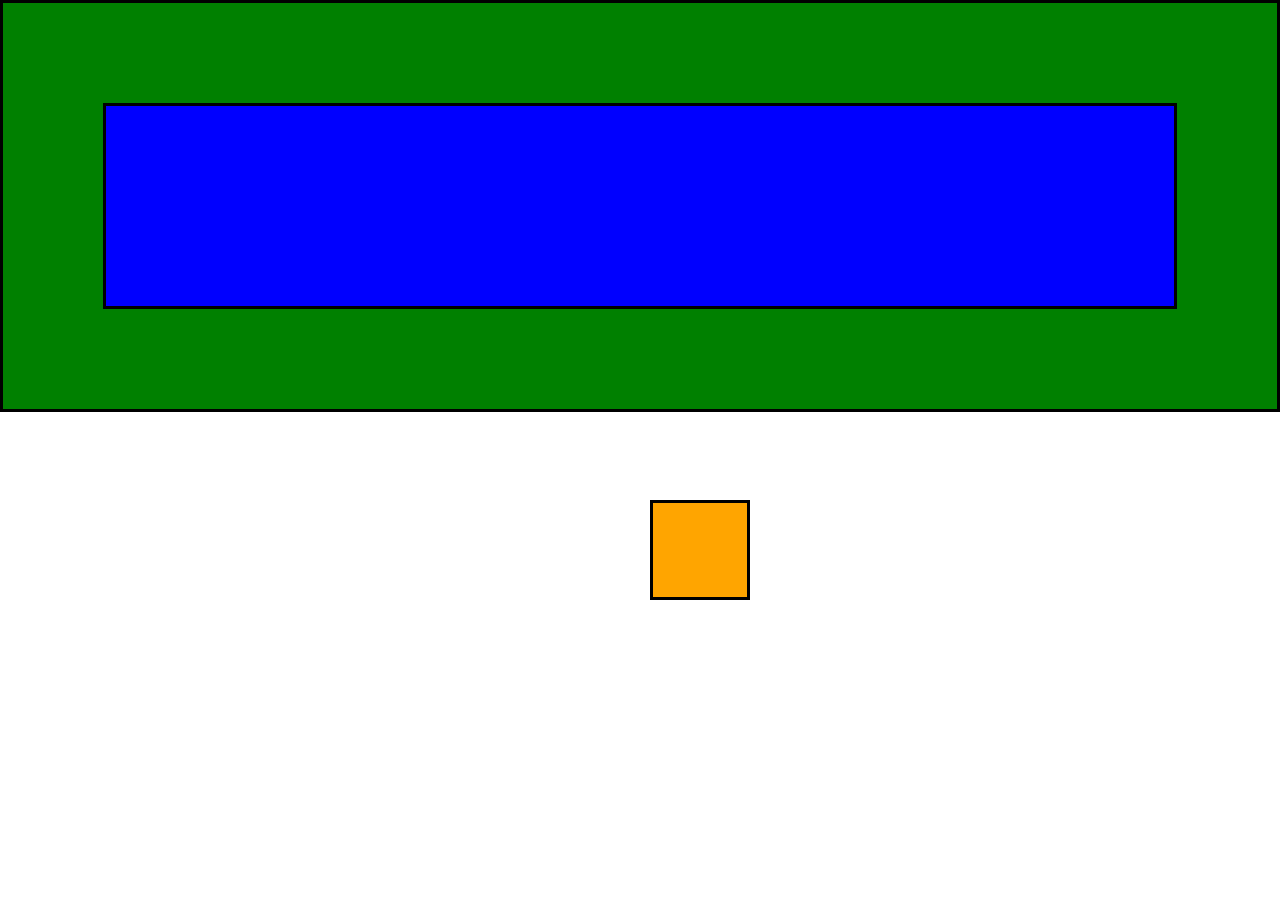
<file: assets/pages/absolute.html>
<!DOCTYPE html>
<html lang="en">
<head>
    <meta charset="UTF-8">
    <meta http-equiv="X-UA-Compatible" content="IE=edge">
    <meta name="viewport" content="width=device-width, initial-scale=1.0">
    <link rel="stylesheet" href="../css/absolute.css">
    <title>Absolute</title>
</head>
<body>
    <div id="vert">
        <div id="blue"></div>
    </div>
    <div id="orange"></div>
</body>
</html>
</file>
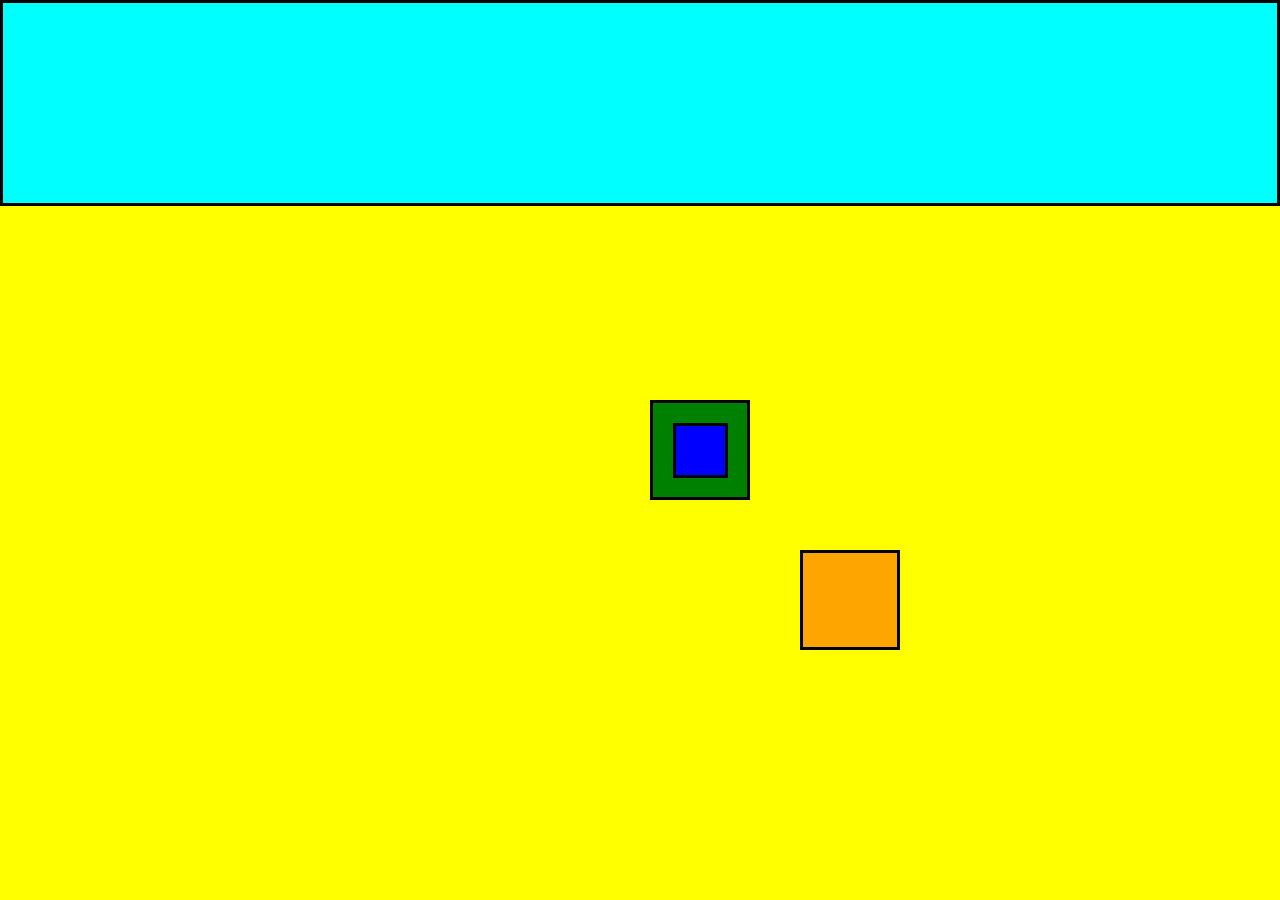
<file: assets/pages/absolute2.html>
<!DOCTYPE html>
<html lang="en">
<head>
    <meta charset="UTF-8">
    <meta http-equiv="X-UA-Compatible" content="IE=edge">
    <meta name="viewport" content="width=device-width, initial-scale=1.0">
    <link rel="stylesheet" href="../css/absolute2.css">
    <title>Absolute 2</title>
</head>
<body>
    <div class="container">
        <div id="cyan"></div>
        <div id="vert">
            <div id="blue"></div>
        </div>
        <div id="orange"></div>
    </div>
</body>
</html>
</file>
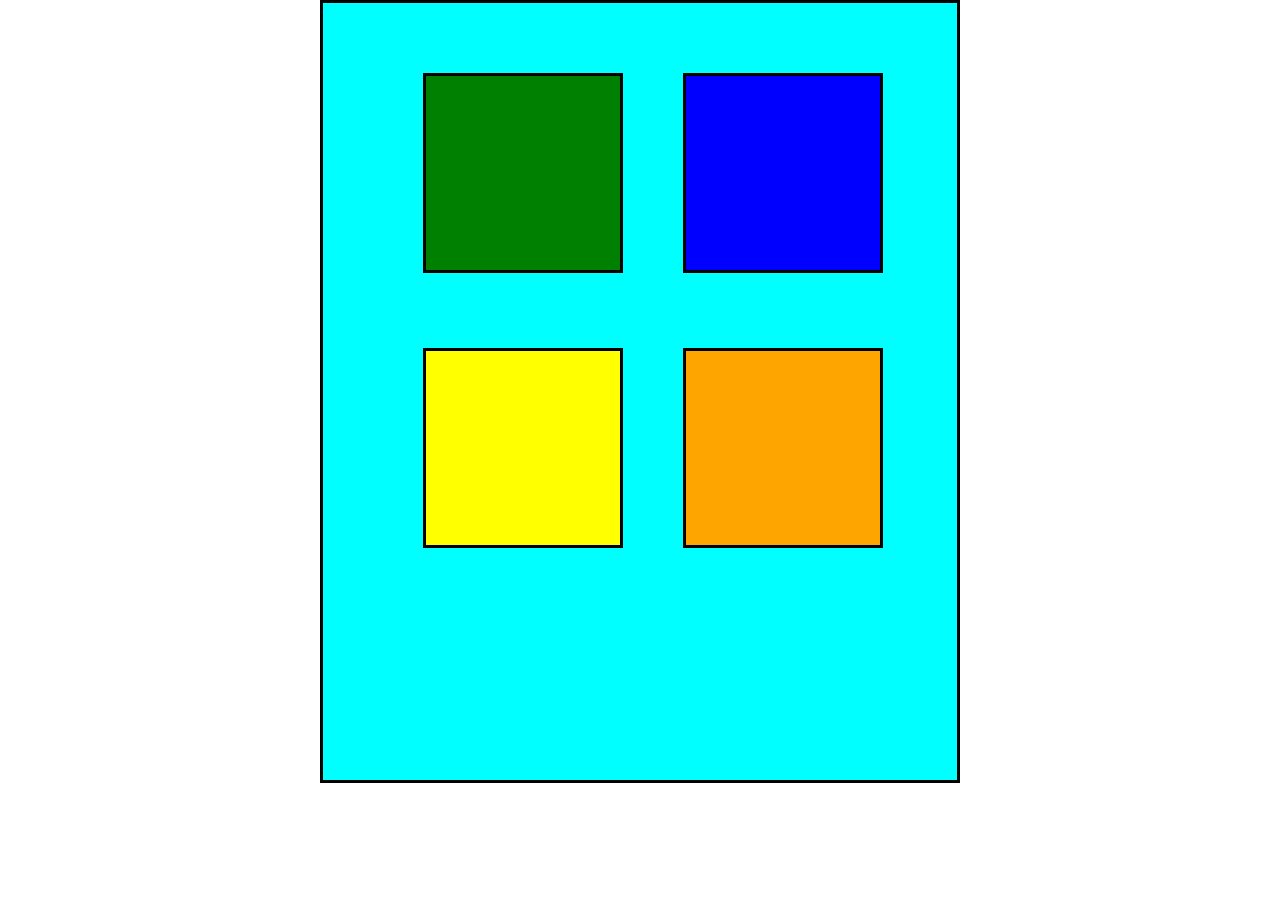
<file: assets/pages/absoluterelative.html>
<!DOCTYPE html>
<html lang="en">
<head>
    <meta charset="UTF-8">
    <meta http-equiv="X-UA-Compatible" content="IE=edge">
    <meta name="viewport" content="width=device-width, initial-scale=1.0">
    <link rel="stylesheet" href="../css/absoluterelative.css">
    <title>Absolute / Relative</title>
</head>
<body>
    <div class="container">
        <div id="vert"></div>
        <div id="blue"></div>
        <div id="orange"></div>
        <div id="yellow"></div>
    </div>
</body>
</html>
</file>
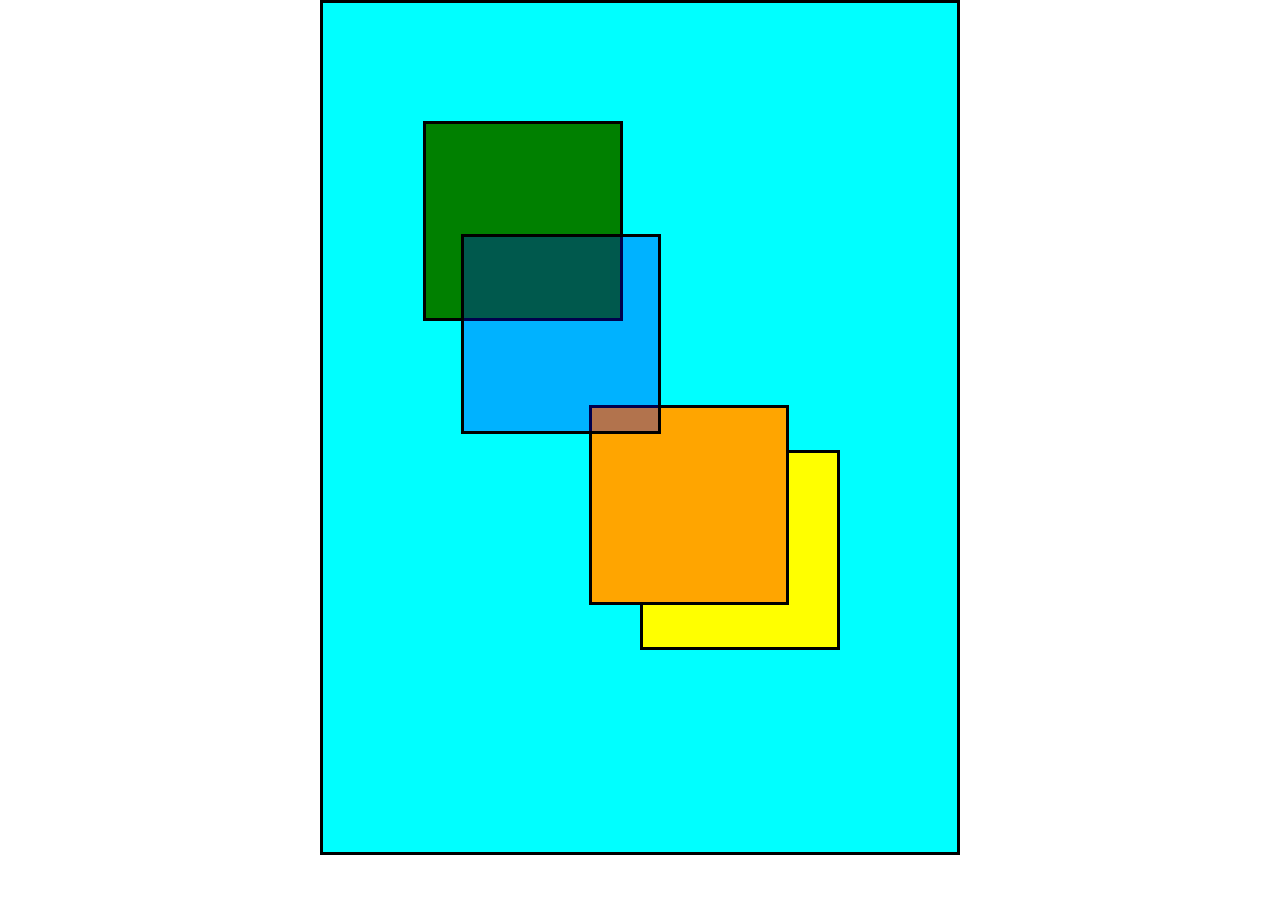
<file: assets/pages/assemblement.html>
<!DOCTYPE html>
<html lang="en">
<head>
    <meta charset="UTF-8">
    <meta http-equiv="X-UA-Compatible" content="IE=edge">
    <meta name="viewport" content="width=device-width, initial-scale=1.0">
    <link rel="stylesheet" href="../css/assemblement.css">
    <title>Assemblement</title>
</head>
<body>
    <div class="container">
        <div id="vert"></div>
        <div id="blue"></div>
        <div id="orange"></div>
        <div id="yellow"></div>
    </div>
</body>
</html>
</file>
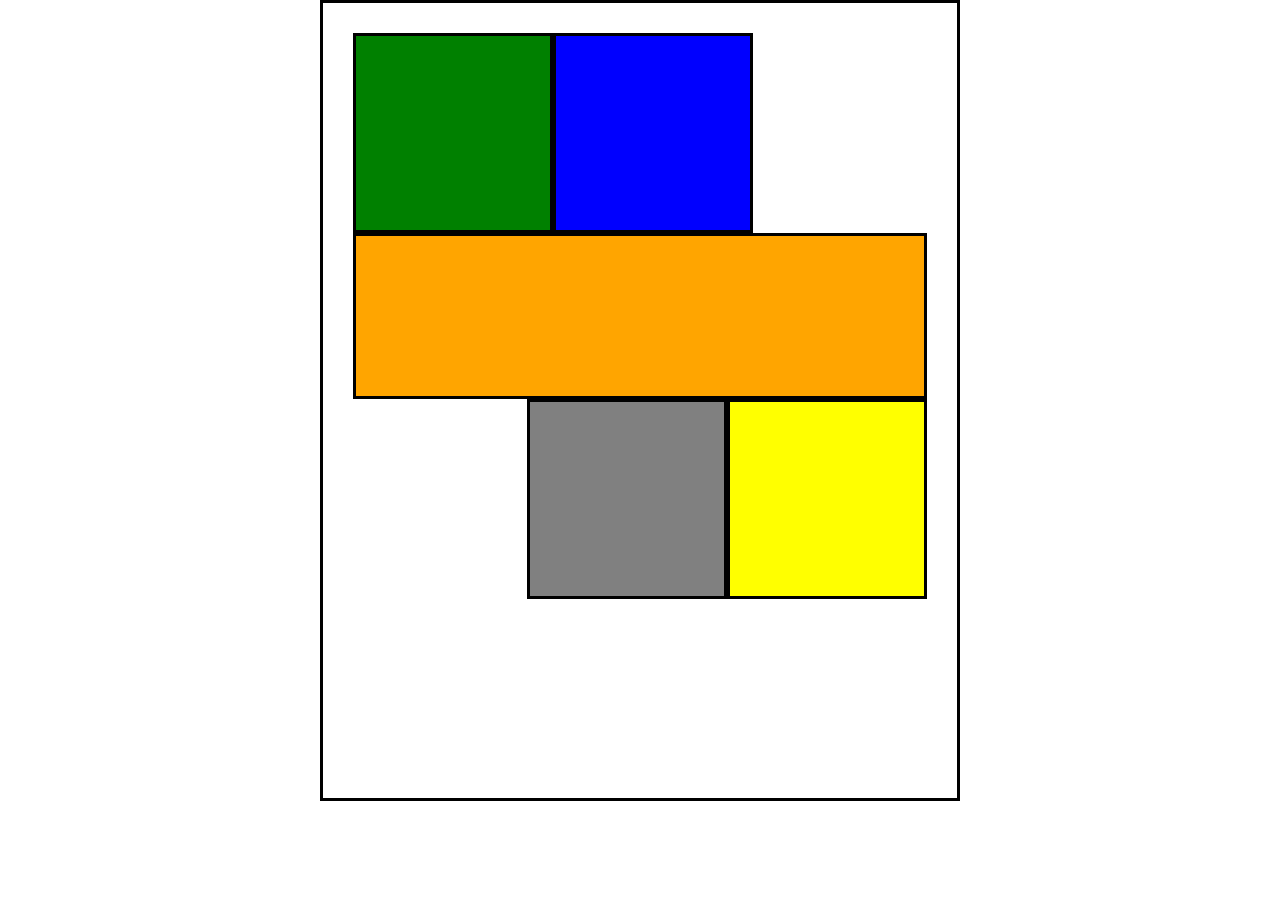
<file: assets/pages/float.html>
<!DOCTYPE html>
<html lang="en">
<head>
    <meta charset="UTF-8">
    <meta http-equiv="X-UA-Compatible" content="IE=edge">
    <meta name="viewport" content="width=device-width, initial-scale=1.0">
    <link rel="stylesheet" href="../css/float.css">
    <title>Float</title>
</head>
<body>
    <div class="container">
        <div id="vert"></div>
        <div id="blue"></div>
        <div id="orange"></div>
        <div id="yellow"></div>
        <div id="grey"></div>
    </div>
</body>
</html>
</file>
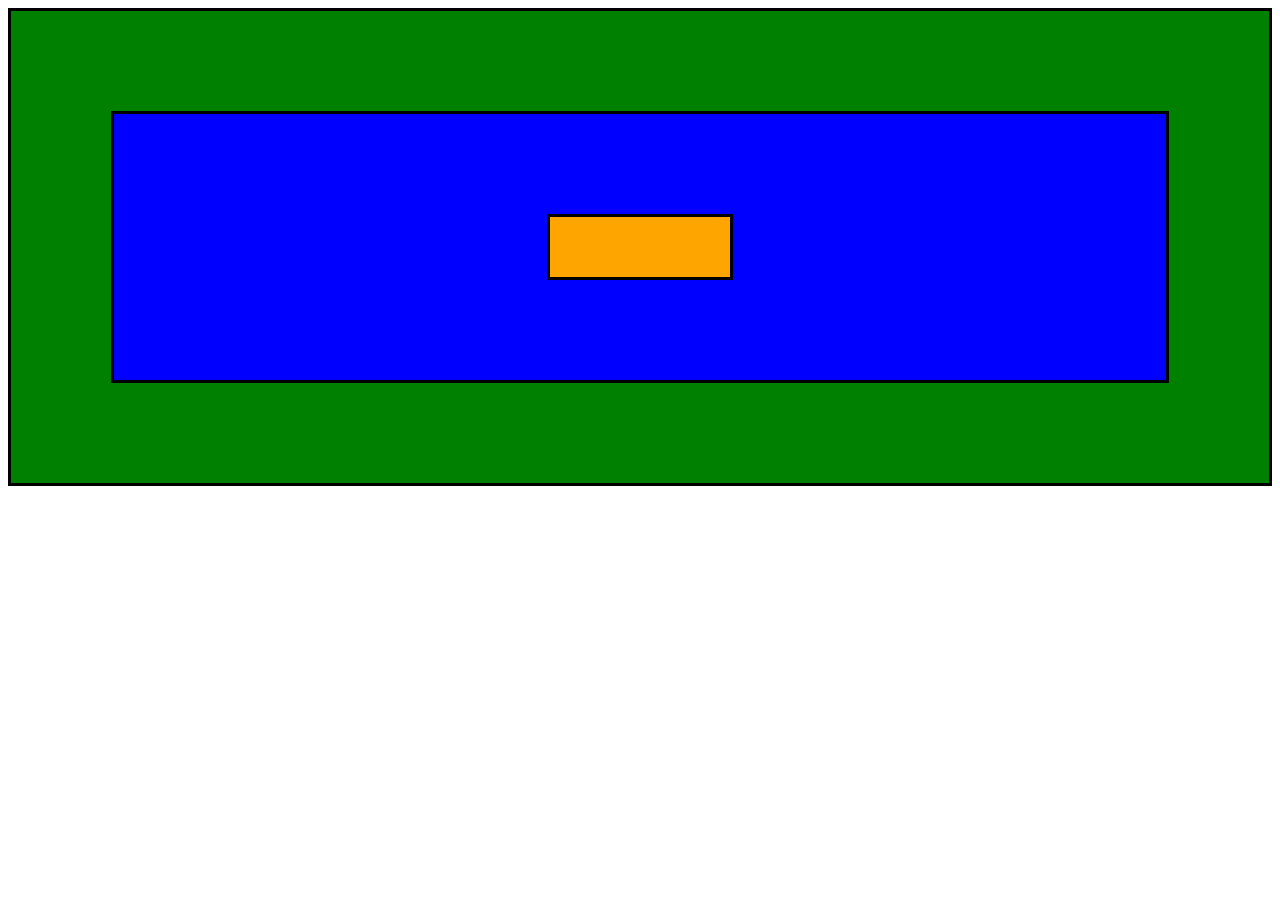
<file: assets/pages/noposition.html>
<!DOCTYPE html>
<html lang="en">
<head>
    <meta charset="UTF-8">
    <meta http-equiv="X-UA-Compatible" content="IE=edge">
    <meta name="viewport" content="width=device-width, initial-scale=1.0">
    <link rel="stylesheet" href="../css/noposition.css">
    <title>Noposition</title>
</head>
<body>
    <div id="vert">
        <div id="blue">
            <div id="orange"></div>
        </div>
    </div>
</body>
</html>
</file>
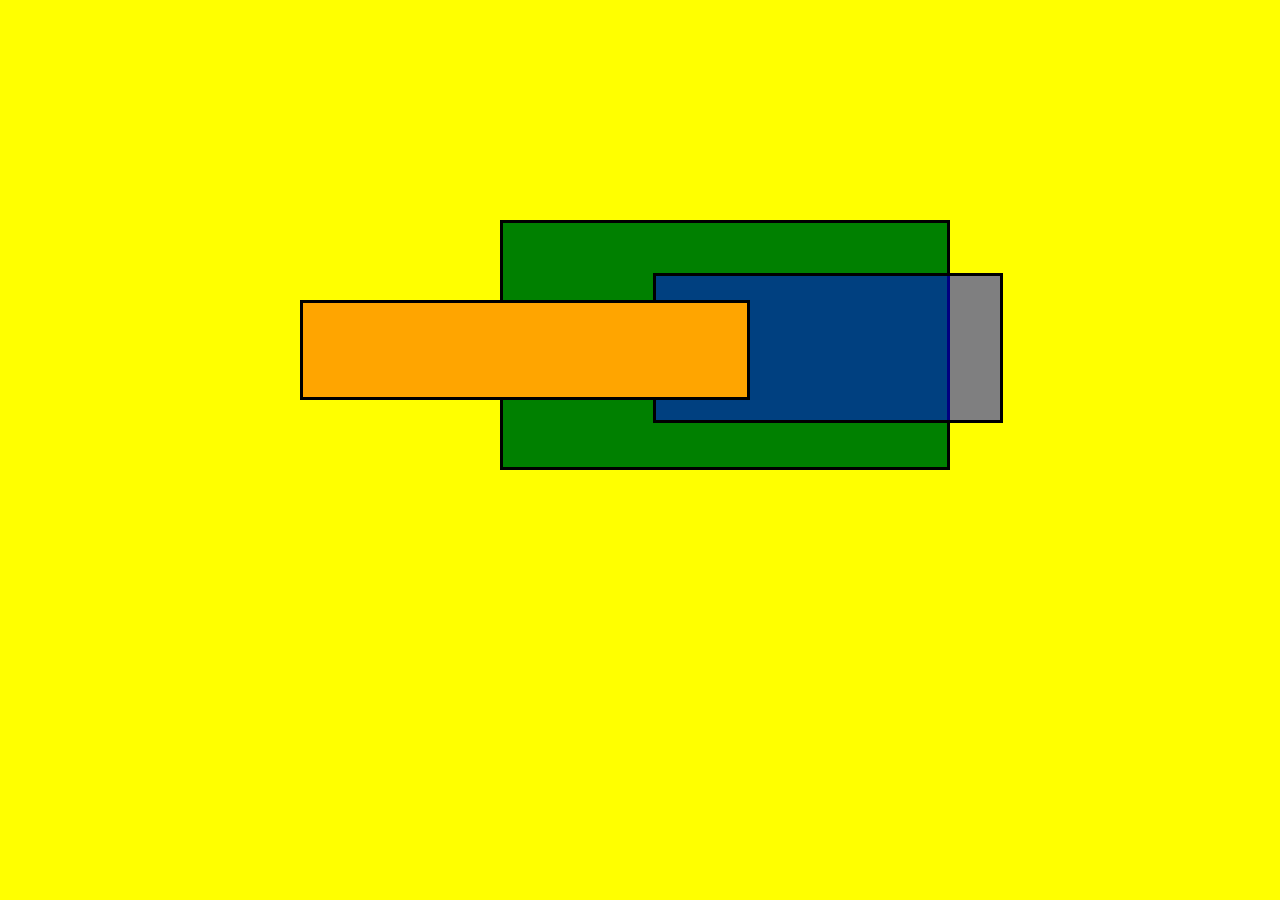
<file: assets/pages/relative.html>
<!DOCTYPE html>
<html lang="en">
<head>
    <meta charset="UTF-8">
    <meta http-equiv="X-UA-Compatible" content="IE=edge">
    <meta name="viewport" content="width=device-width, initial-scale=1.0">
    <link rel="stylesheet" href="../css/relative.css">
    <title>Relative</title>
</head>
<body>
    <div class="container">
        <div id="green">
            <div id="blue"></div>
        </div>
        <div id="orange"></div>
    </div>
</body>
</html>
</file>
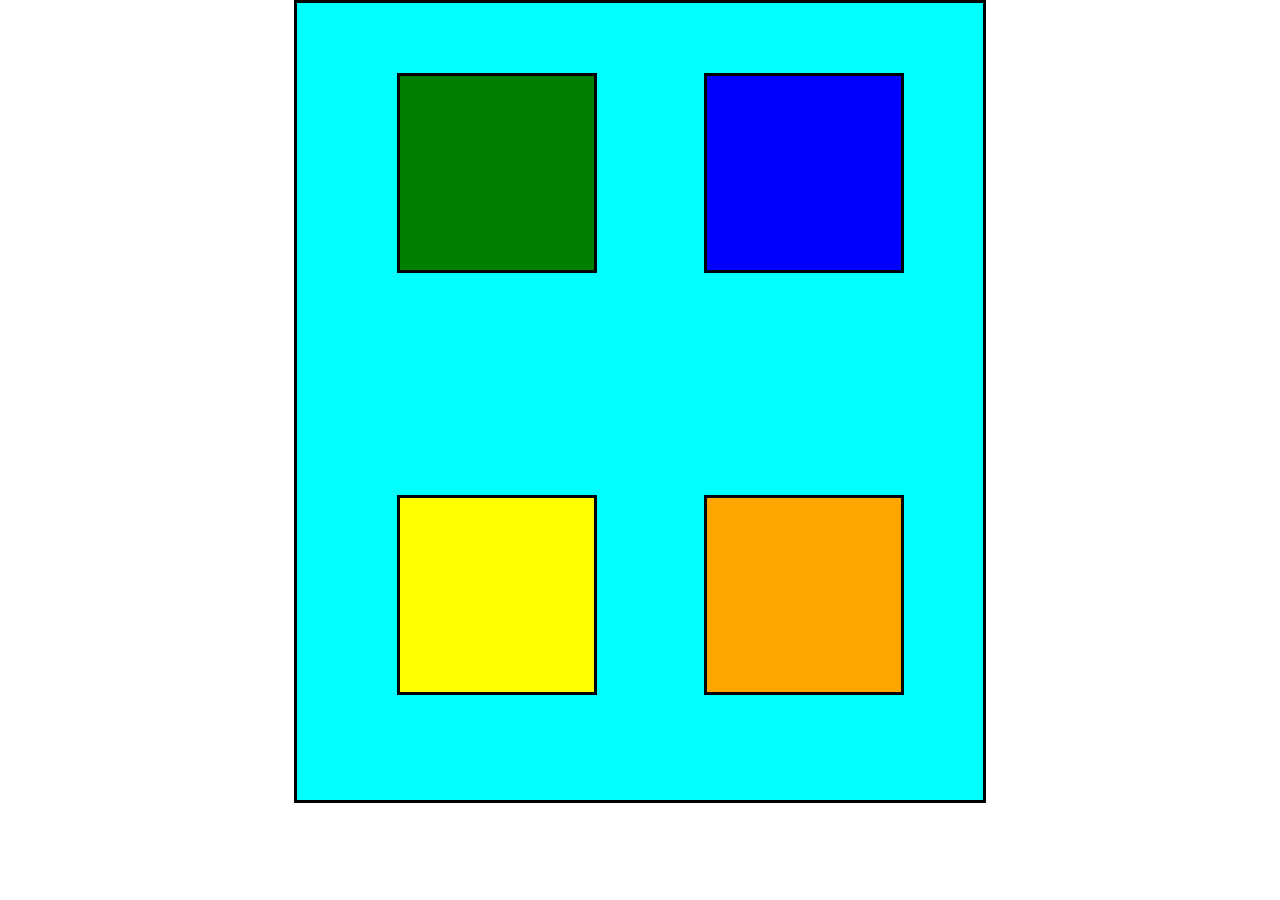
<file: assets/pages/relativeabsolute.html>
<!DOCTYPE html>
<html lang="en">
<head>
    <meta charset="UTF-8">
    <meta http-equiv="X-UA-Compatible" content="IE=edge">
    <meta name="viewport" content="width=device-width, initial-scale=1.0">
    <link rel="stylesheet" href="../css/relativeabsolute.css">
    <title>Relative / Absolute</title>
</head>
<body>
    <div class="container">
        <div id="vert"></div>
        <div id="blue"></div>
        <div id="orange"></div>
        <div id="yellow"></div>
    </div>
</body>
</html>
</file>
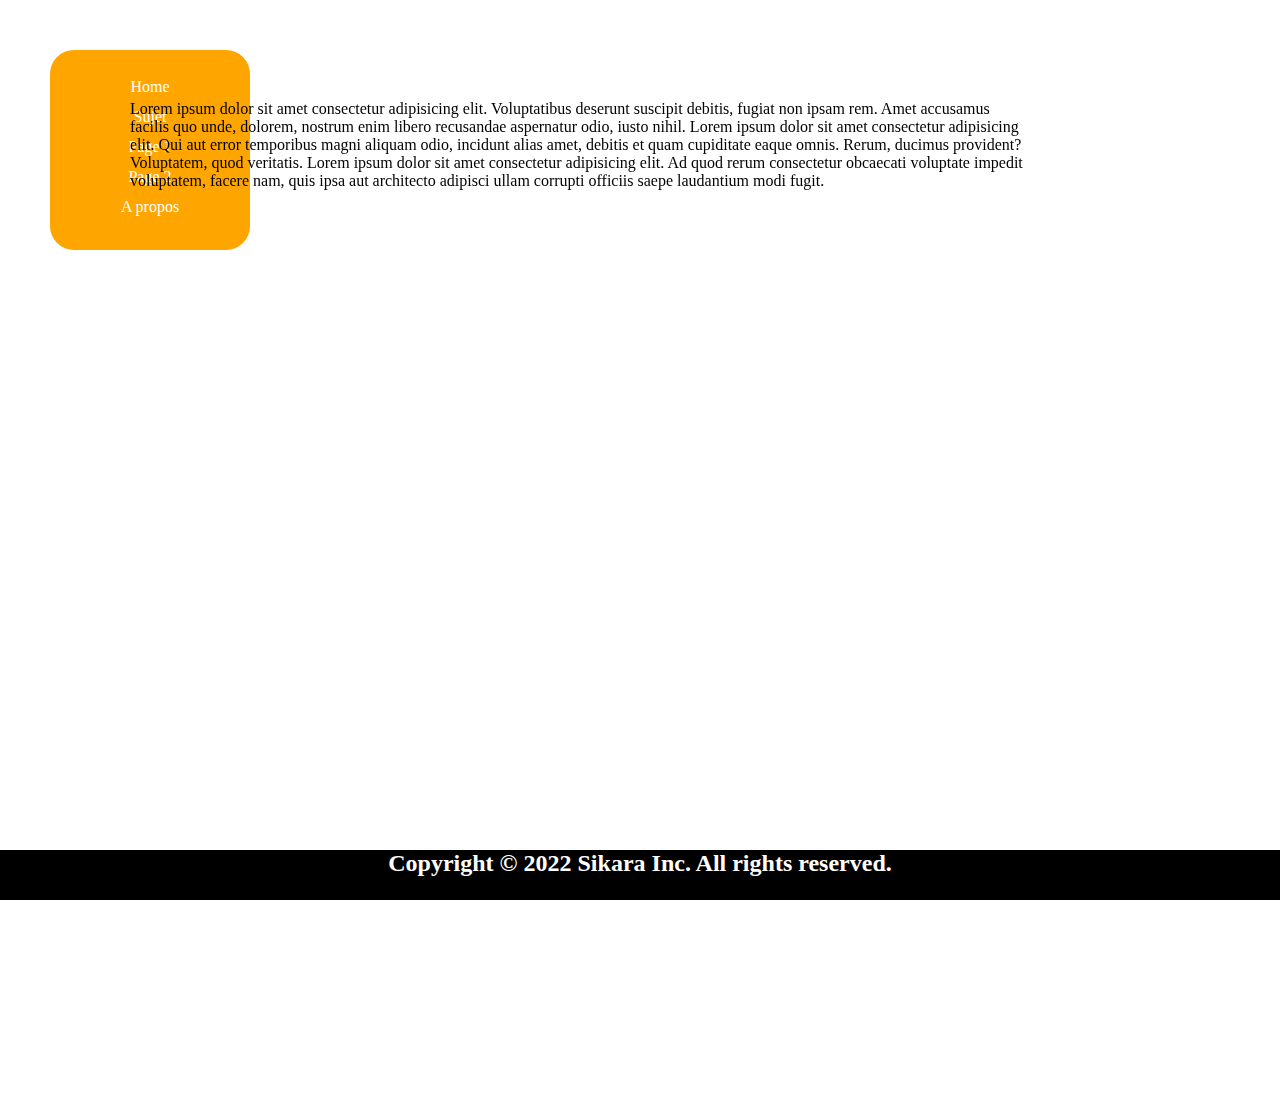
<file: assets/pages/stickyfixed.html>
<!DOCTYPE html>
<html lang="en">
<head>
    <meta charset="UTF-8">
    <meta http-equiv="X-UA-Compatible" content="IE=edge">
    <meta name="viewport" content="width=device-width, initial-scale=1.0">
    <link rel="stylesheet" href="../css/stickyfixed.css">
    <title>Sticky / Fixed</title>
</head>
<body>
        <div id="nav">
            <ul>
                <li><a href="#">Home</a></li>
                <li><a href="#">Sujet</a></li>
                <li><a href="#">Page 1</a></li>
                <li><a href="#">Page 2</a></li>
                <li><a href="#">A propos</a></li>
            </ul>
        </div>
        <div id="para">
            <p>
                Lorem ipsum dolor sit amet consectetur adipisicing elit. Voluptatibus deserunt suscipit debitis,
                fugiat non ipsam rem. Amet accusamus facilis quo unde, dolorem, nostrum enim libero recusandae
                aspernatur odio, iusto nihil. Lorem ipsum dolor sit amet consectetur adipisicing elit. Qui aut 
                error temporibus magni aliquam odio, incidunt alias amet, debitis et quam cupiditate eaque omnis. 
                Rerum, ducimus provident? Voluptatem, quod veritatis. Lorem ipsum dolor sit amet consectetur 
                adipisicing elit. Ad quod rerum consectetur obcaecati voluptate impedit voluptatem, facere nam, 
                quis ipsa aut architecto adipisci ullam corrupti officiis saepe laudantium modi fugit.
            </p>
        </div>
    <footer>
            <h2>Copyright © 2022 Sikara Inc. All rights reserved.</h2>   
    </footer>
    <div id="test"></div>
</body>
</html>
</file>
<file: assets/css/absolute.css>
* {
    margin: 0;
    padding: 0;
    box-sizing: border-box;
}

.container {
    width: 100%;
    height: 100vh;
    background: yellow;
}

#vert {
    background: green;
    margin: auto;   
    border: 3px solid black;
    padding: 100px;
}

#blue {
    background: blue;
    border: 3px solid black;
    margin: auto;
    padding: 100px;
}

#orange {
    width: 100px;
    height: 100px;
    background: orange;  
    border: 3px solid black;
    position: absolute;
    top: 500px;
    left: 650px;
}
</file>
<file: assets/css/absolute2.css>
* {
    margin: 0;
    padding: 0;
    box-sizing: border-box;
}

.container {
    width: 100%;
    height: 100vh;
    background: yellow;
}
#cyan {
    background: cyan;
    margin: auto;   
    border: 3px solid black;
    padding: 100px;
}

#vert {
    background: green;
    margin: auto;   
    border: 3px solid black;
    position: absolute;
    width: 100px;
    height: 100px;
    top: 400px;
    left: 650px;
    padding: 20px;
}

#blue {
    background: blue;
    margin: auto;   
    border: 3px solid black;
    width: 55px;
    height: 55px;
}

#orange {
    width: 100px;
    height: 100px;
    background: orange;  
    border: 3px solid black;
    position: absolute;
    top: 550px;
    left: 800px;
}
</file>
<file: assets/css/absoluterelative.css>
* {
    margin: 0;
    padding: 0;
    box-sizing: border-box;
}

.container {
    width: 50%;
    height: 87vh;
    background: cyan;
    margin: auto;
    box-sizing: border-box;
    padding: 70px 100px;
    border: 3px solid black;
    
}
#yellow {
    background: yellow; 
    border: 3px solid black;
    width: 200px;
    height: 200px;
    position: relative;
    bottom: 325px;
}

#vert {
    background: green; 
    border: 3px solid black;
    width: 200px;
    height: 200px;
    position: relative;
}

#blue {
    background: blue; 
    border: 3px solid black;
    width: 200px;
    height: 200px;
    position: relative;
    left: 60%;
    bottom: 200px;
}

#orange {
    background: orange; 
    border: 3px solid black;
    width: 200px;
    height: 200px;
    position: relative;
    left: 60%;
    bottom: 125px;
}
</file>
<file: assets/css/assemblement.css>
* {
    margin: 0;
    padding: 0;
    box-sizing: border-box;
}

.container {
    width: 50%;
    height: 95vh;
    background: cyan;
    margin: auto;
    box-sizing: border-box;
    padding: 118px 100px;
    border: 3px solid black;
    
}
#yellow {
    background: yellow; 
    border: 3px solid black;
    width: 200px;
    height: 200px;
    position: absolute;
    top: 50%;
    left: 50%;
}

#vert {
    background: green; 
    border: 3px solid black;
    width: 200px;
    height: 200px;
    position: absolute;
}

#blue {
    background: rgba(0, 0, 255, .30); 
    border: 3px solid black;
    width: 200px;
    height: 200px;
    position: absolute;
    top: 26%;
    left: 36%;
    z-index: 2;
}

#orange {
    background: orange; 
    border: 3px solid black;
    width: 200px;
    height: 200px;
    position: absolute;
    left: 46%;
    top: 45%;
    z-index: 1;
}
</file>
<file: assets/css/float.css>
* {
    margin: 0;
    padding: 0;
    box-sizing: border-box;
}

.container {
    width: 50%;
    height: 89vh;
    background: white;
    margin: auto;
    box-sizing: border-box;
    padding: 30px;
    border: 3px solid black;
    
}
#yellow {
    background: yellow; 
    border: 3px solid black;
    width: 200px;
    height: 200px;
    float: right;
}

#vert {
    background: green; 
    border: 3px solid black;
    width: 200px;
    height: 200px;
    float: left;
}

#blue {
    background: rgb(0, 0, 255); 
    border: 3px solid black;
    width: 200px;
    height: 200px;
    margin: auto 200px;
}

#orange {
    background: orange; 
    border: 3px solid black;
    margin: auto;
    padding: 80px;
}

#grey {
    background: grey; 
    border: 3px solid black;
    width: 200px;
    height: 200px;
    float: right;
}
</file>
<file: assets/css/noposition.css>
#vert {
    background: green;
    margin: auto;   
    border: 3px solid black;
    padding: 100px;
}

#blue {
    background: blue;
    border: 3px solid black;
    margin: auto;
    padding: 100px;
}

#orange {
    width: 180px;
    height: 60px;
    background: orange;
    border: 3px solid black;
    margin: auto;
}
</file>
<file: assets/css/relative.css>
* {
    margin: 0;
    padding: 0;
    box-sizing: border-box;
}

.container {
    width: 100%;
    height: 100vh;
    background: yellow;
    position: relative;
}

#green {
    width: 450px;
    height: 250px;
    background: green;  
    border: 3px solid black;
    position: relative;
    top: 220px;
    left: 500px;

}
#blue {
    width: 350px;
    height: 150px;
    background: rgba(0, 0, 255, .50);  
    border: 3px solid black;
    position: relative;
    top: 50px;
    left: 150px;

}

#orange {
    width: 450px;
    height: 100px;
    background: orange;  
    border: 3px solid black;
    position: relative;
    top: 50px;
    left: 300px;
}
</file>
<file: assets/css/relativeabsolute.css>
* {
    margin: 0;
    padding: 0;
    box-sizing: border-box;
}

.container {
    width: 38%;
    height: 73vh;
    background: cyan;
    margin: auto;
    box-sizing: content-box;
    padding: 70px 100px;
    border: 3px solid black;
    
}
#yellow {
    background: yellow; 
    border: 3px solid black;
    width: 200px;
    height: 200px;
    position: absolute;
    top: 55%;
}

#vert {
    background: green; 
    border: 3px solid black;
    width: 200px;
    height: 200px;
    position: absolute;
}

#blue {
    background: blue; 
    border: 3px solid black;
    width: 200px;
    height: 200px;
    position: absolute;
    left: 55%;
}

#orange {
    background: orange; 
    border: 3px solid black;
    width: 200px;
    height: 200px;
    position: absolute;
    left: 55%;
    top: 55%;
}
</file>
<file: assets/css/stickyfixed.css>
* {
    margin: 0;
    padding: 0;
    box-sizing: border-box;
}

#header {
    width: 100%;
    height: 200px;
    padding: 50px;
}

#nav {
    width: 200px;
    height: 200px;
    background: orange;
    border-radius: 24px;
    position: sticky;
    padding: 22px 70px;
    top: 50px;
    left: 50px;
}

#nav ul li {
    list-style: none;
    text-align: center;
    line-height: 30px;
}

#nav ul li a {
    text-decoration: none;
    color: white;
}

#para {
    width: 900px;
    height: 50px;
    position: absolute;
    top: 100px;
    right: 250px;
}

footer {
    height: 50px;
    width: 100%;
    position: fixed;
    background: black;
    bottom: 0px;
}

footer h2 {
    text-align: center;
    color: white;
}

#test {
    width: 100%;
    height: 100vh;
}
</file>
